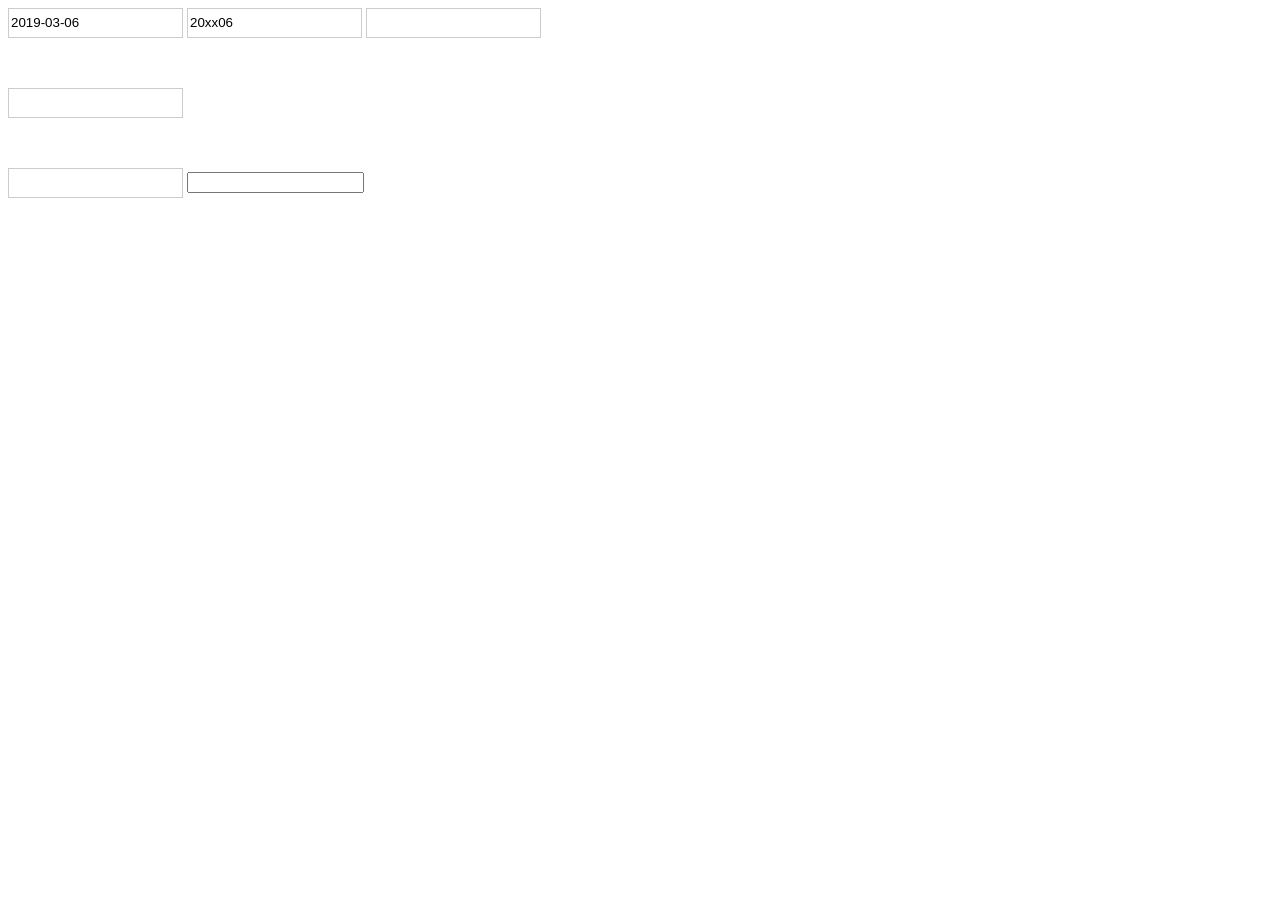
<file: index.html>
<!DOCTYPE html>
<html lang="zh-CN">
<head>
    <meta charset="UTF-8">
    <meta name="viewport" content="width=device-width, initial-scale=1.0">
    <meta http-equiv="X-UA-Compatible" content="ie=edge,chrome=1">
    <title>日期选择Demo</title>
    <link rel="stylesheet" href="style.css">
    <style>
        .datepicker {
            border: 1px solid #ccc;
            padding: 2px;
            line-height: 24px;
        }
        .datepicker:focus {
            outline: none;
            border: 1px solid #1e93ec;
        }
    </style>
</head>
<body>
    <input type="text" data-type="datepicker" class="datepicker" value="2019-03-06">

    <input type="text" data-type="datepicker" class="datepicker" value="20xx06">

    <input type="text" data-type="datepicker" class="datepicker">
    <p>&nbsp;</p>
    <input type="text" data-type="datepicker" class="datepicker">
    <p>&nbsp;</p>
    <input type="text" data-type="datepicker" class="datepicker">

    <input type="text" data-type="datepicker">
</body>
<script src="./date.js"></script>
</html>
</file>
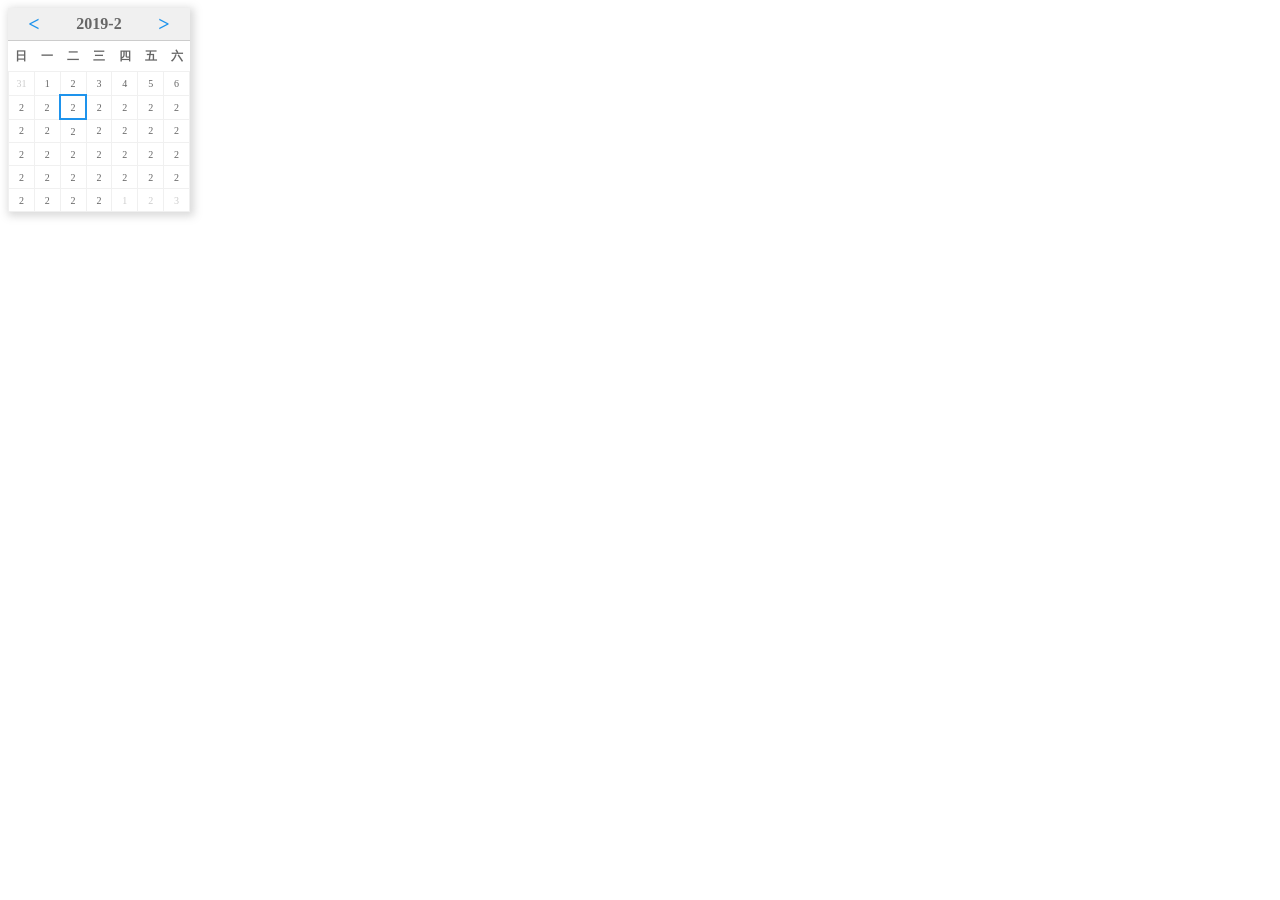
<file: picker-temp.html>
<!DOCTYPE html>
<html lang="zh-CN">
<head>    
    <style>
        .ui-datepicker-wrap{
            width: 182px;
            font-size: 16px;
            color: #666666;
            box-shadow: 2px 2px 8px 2px rgba(128, 128, 128, 0.3);
            /*display: none;*/
            position: absolute;
        }
        .ui-datepicker-head{
            padding: 0 16px;
            height: 32px;
            line-height: 32px;
            background: #f0f0f0;
            text-align: center;
            border-bottom: 1px solid #cccccc;
            font-weight: bold;
        }
        .ui-datepicker-head .ui-datepicker-btn{
            color: #1e93ec;
            font-family: serif;
            font-size: 20px;
            width: 20px;
            height: 32px;
            line-height: 32px;
            text-align: center;
            cursor: pointer;
            text-decoration: none;
        }
        .ui-datepicker-head .ui-datepicker-prev-btn{
            float: left;
        }
        .ui-datepicker-head .ui-datepicker-next-btn{
            float: right;
        }
        .ui-datepicker-body{
            height: 171px;
        }
        table{
            width: 100%;
            height: 100%;
            border-collapse: collapse;
        }
        th,td{
            height: 20px;
            text-align: center;
        }
        th{
            font-size: 12px;
            height: 28px;
            line-height: 28px;
        }
        td{
            border: 1px solid #f0f0f0;
            font-size: 10px;
            width: 14%;
            cursor: pointer;
        }
        td.prev-month,td.next-month{
            color: #cccccc;
        }
        td:hover{
            background: rgba(30, 147, 236, 0.8);
            color: white;
        }
        .ui-monthpicker tr{
            height: 40px;
            line-height: 40px;
        }
        .date-checked .day-checked{
            border: 2px solid #1e93ec;
        }
        .ui-monthpicker{
            display: none;
        }
    </style>

    <script>
        function pickmonth() {
            var $datepicker = document.querySelector('.ui-datepicker-body .date-checked')
            var $monthpicker = document.querySelector('.ui-datepicker-body .ui-monthpicker')
            
            $datepicker.style.display==='none' ? ($datepicker.style.display='',$monthpicker.style.display='none'):($datepicker.style.display='none',$monthpicker.style.display='block')
        }
    </script>
</head>
<body>
    <div class="ui-datepicker-wrap">
        <div class="ui-datepicker-head">
            <a href="#" class="ui-datepicker-btn ui-datepicker-prev-btn">&lt;</a>
            <a href="#" class="ui-datepicker-btn ui-datepicker-next-btn">&gt;</a>
            <span class="datepicker-curr-month" onclick="pickmonth()">2019-2</span>
        </div>
        <div class="ui-datepicker-body">
            <table class="date-checked">
                <thead>
                    <tr>
                        <th>日</th>
                        <th>一</th>
                        <th>二</th>
                        <th>三</th>
                        <th>四</th>
                        <th>五</th>
                        <th>六</th>
                    </tr>
                </thead>
                <tbody>
                    <tr>
                        <td class="prev-month">31</td>
                        <td>1</td>
                        <td>2</td>
                        <td>3</td>
                        <td>4</td>
                        <td>5</td>
                        <td>6</td>
                    </tr>
                    <tr>
                        <td>2</td>
                        <td>2</td>
                        <td class="day-checked">2</td>
                        <td>2</td>
                        <td>2</td>
                        <td>2</td>
                        <td>2</td>
                    </tr>
                    <tr>
                        <td>2</td>
                        <td>2</td>
                        <td>2</td>
                        <td>2</td>
                        <td>2</td>
                        <td>2</td>
                        <td>2</td>
                    </tr>
                    <tr>
                        <td>2</td>
                        <td>2</td>
                        <td>2</td>
                        <td>2</td>
                        <td>2</td>
                        <td>2</td>
                        <td>2</td>
                    </tr>
                    <tr>
                        <td>2</td>
                        <td>2</td>
                        <td>2</td>
                        <td>2</td>
                        <td>2</td>
                        <td>2</td>
                        <td>2</td>
                    </tr>
                    <tr>
                        <td>2</td>
                        <td>2</td>
                        <td>2</td>
                        <td>2</td>
                        <td class="next-month">1</td>
                        <td class="next-month">2</td>
                        <td class="next-month">3</td>
                    </tr>
                </tbody>
            </table>
            <table class="ui-monthpicker">
                <thead></thead>
                <tbody>
                    <tr><td>1月</td><td>2月</td><td>3月</td></tr>
                    <tr><td>4月</td><td>5月</td><td>6月</td></tr>
                    <tr><td>7月</td><td>8月</td><td>9月</td></tr>
                    <tr><td>10月</td><td>11月</td><td>12月</td></tr>
                </tbody>
            </table>
        </div>
    </div>    
</body>
</html>
</file>
<file: style.css>
﻿.ui-datepicker-wrap{
    width: 182px;
    font-size: 16px;
    color: #666666;
    box-shadow: 2px 2px 8px 2px rgba(128, 128, 128, 0.3);
    display: none;
    background: fff;
    position: absolute;
}
.ui-datepicker-head{
    padding: 0 16px;
    height: 32px;
    line-height: 32px;
    background: #f0f0f0;
    text-align: center;
    border-bottom: 1px solid #cccccc;
    font-weight: bold;
}
.ui-datepicker-head .ui-datepicker-btn{
    color: #1e93ec;
    font-family: serif;
    font-size: 20px;
    width: 20px;
    height: 32px;
    line-height: 32px;
    text-align: center;
    cursor: pointer;
    text-decoration: none;
}
.ui-datepicker-head .ui-datepicker-prev-btn{
    float: left;
}
.ui-datepicker-head .ui-datepicker-next-btn{
    float: right;
}
.ui-datepicker-body{
    height: 171px;
}
.ui-datepicker-wrap table{
    width: 100%;
    height: 100%;
    background: #fff;
    border-collapse: collapse;
}
.ui-datepicker-wrap th,.ui-datepicker-wrap td{
    height: 20px;
    text-align: center;
}
.ui-datepicker-wrap th{
    font-size: 12px;
    height: 28px;
    line-height: 28px;
}
.ui-datepicker-wrap td{
    border: 1px solid #f0f0f0;
    font-size: 10px;
    width: 14%;
    cursor: pointer;
}
.ui-datepicker-wrap td.prev-month,.ui-datepicker-wrap td.next-month{
    color: #cccccc;
}
.ui-datepicker-wrap td:hover{
    background: rgba(30, 147, 236, 0.8);
    color: white;
}
.ui-monthpicker tr{
    height: 40px;
    line-height: 40px;
}
.date-checked .day-checked{
    border: 2px solid #1e93ec;
}
.ui-monthpicker{
    display: none;
}
</file>
